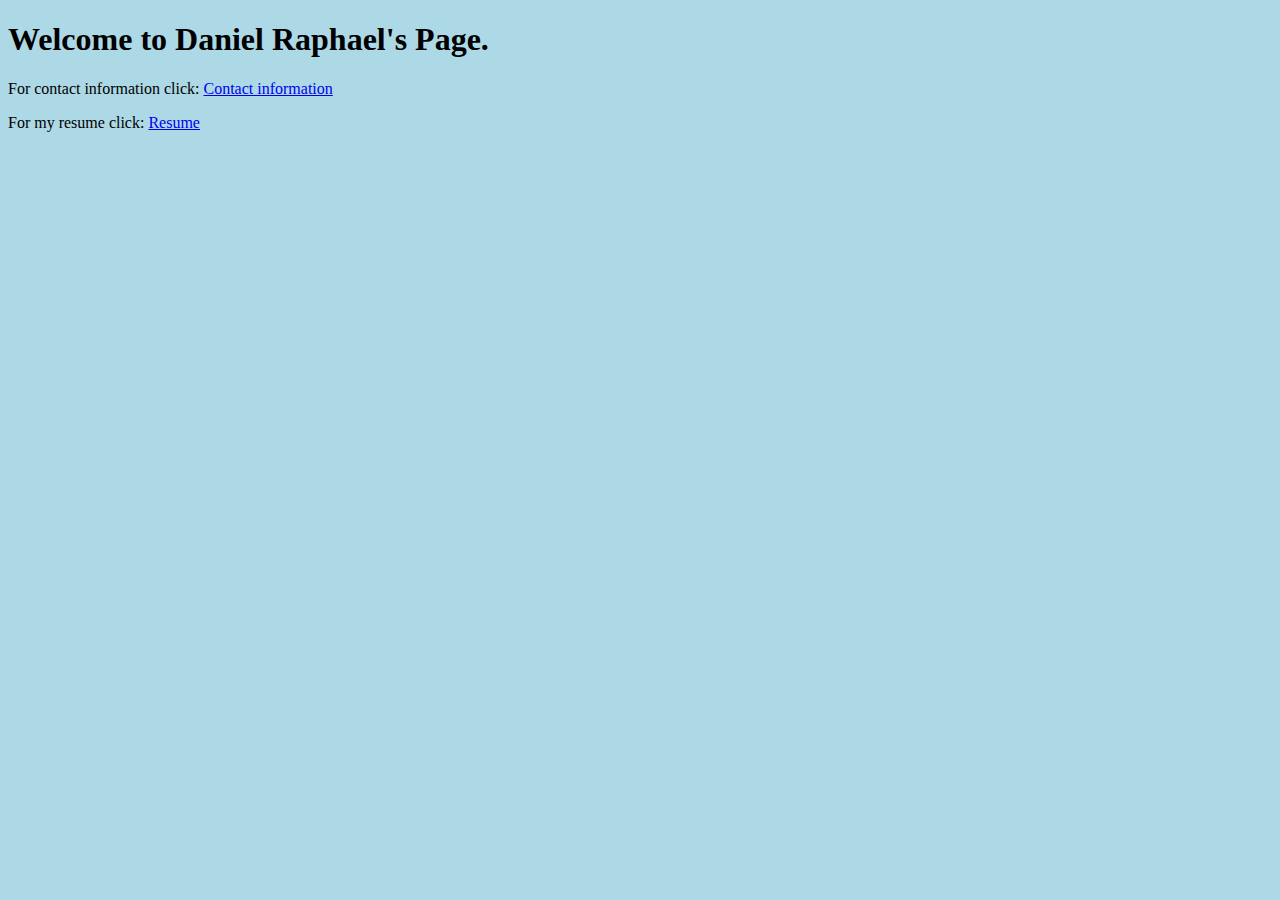
<file: index.html>
<!DOCTYPE html>
<html>
<head>
<body bgcolor= "#ADD8E6"></body>
    <title></title>
</head>
<body>

</body>


</html>
<index></index>
<h1>Welcome to Daniel Raphael's Page.</h1>

<p>
For contact information click: <a href="contact.html">Contact information</a>                                          
<p>
For my resume click: <a href="resume.html">Resume</a>
</file>
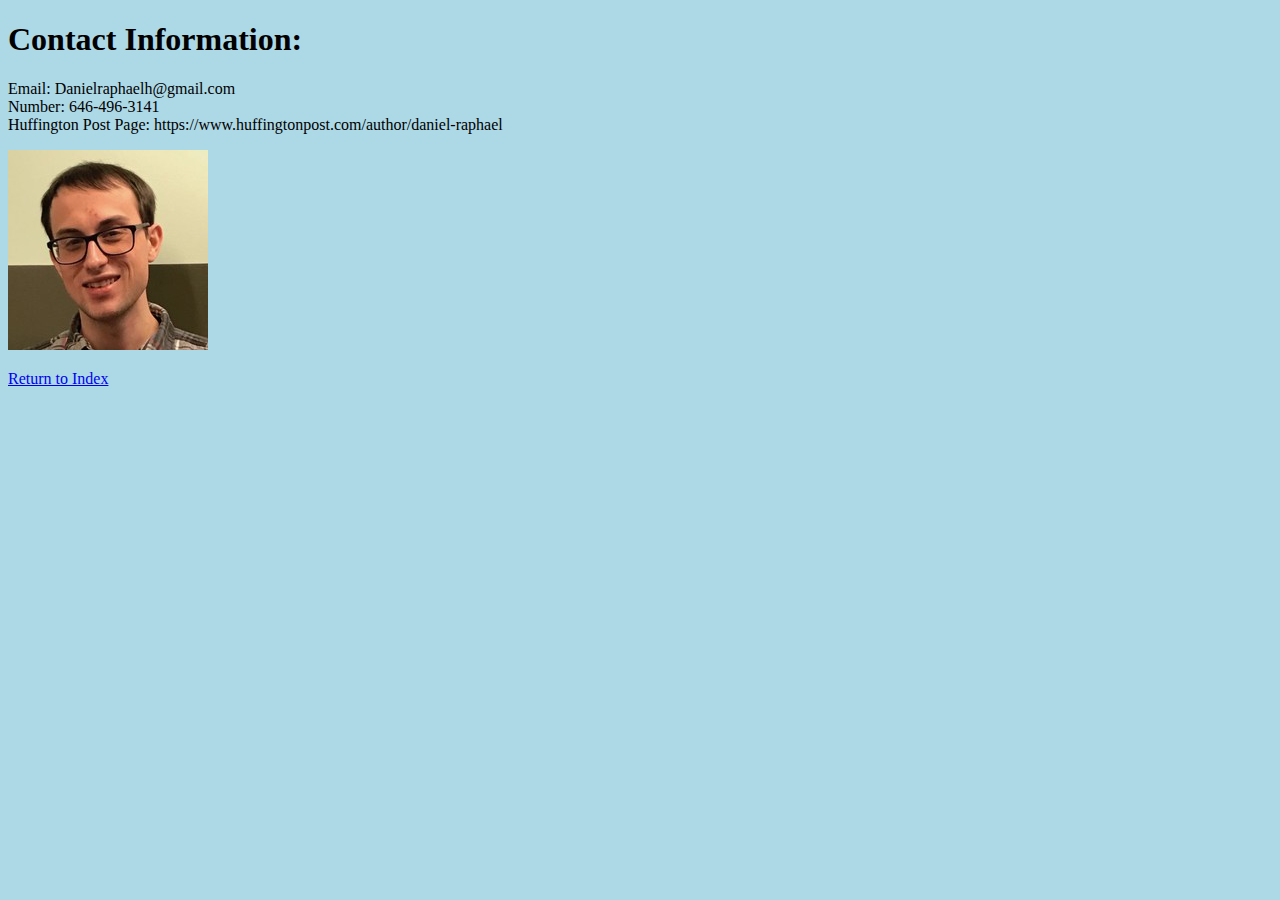
<file: contact.html>
<!doctype html>
<html>
    <head>
    <title>Contact information:</title>
    </head>
<body bgcolor= "#ADD8E6"></body>
        <body>
            <header align = left> 
        
            <h1> Contact Information:</h1>
<p>Email: Danielraphaelh@gmail.com <br>
Number: 646-496-3141 <br>
Huffington Post Page: https://www.huffingtonpost.com/author/daniel-raphael <p></p>

<img src="Assets/Images/draphael test.jpg" /> 
<p>
    

<a href="index.html">Return to Index </a>

    
            <div>
                <p>
                </p>
            </div>
</file>
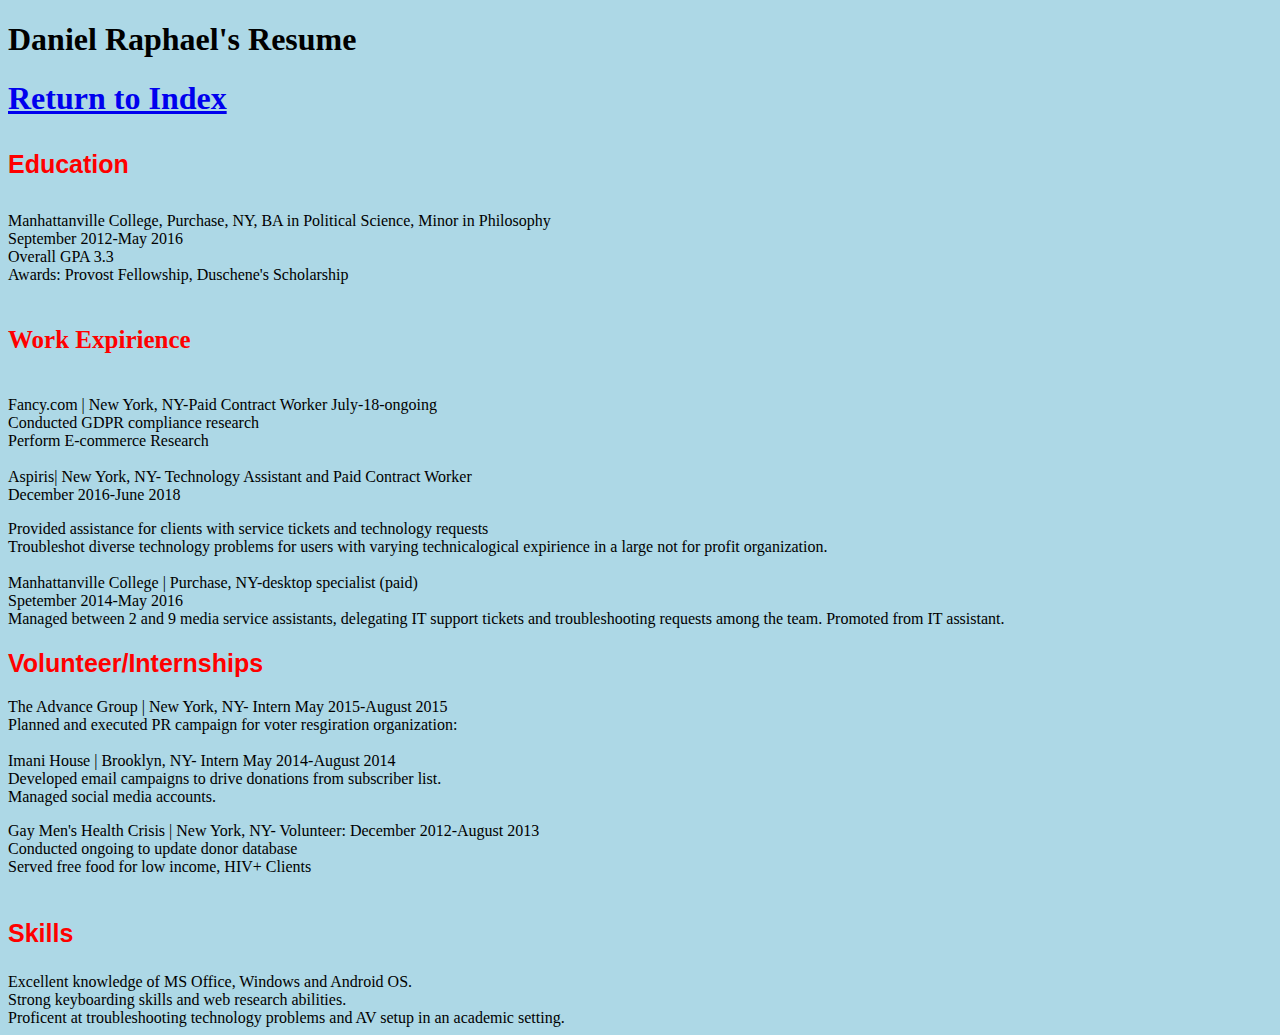
<file: resume.html>
<!DOCTYPE html>
<html>
<head>
    <title></title>
</head>
<body>
<body bgcolor= "#ADD8E6"></body>

</body>
</html>


</head>

<style>

    
        
    }
    h1 {

font-size: px;
font-family: helvetica
 
        }

    h2{
color: red;
font-size: 25px;
font-family: helvetica
    }
    h3 {
color: red;
font-size: 25px;
font-family: helvetica;    
    }
    h4{     
color: red;
font-size: 25px;
font-family: helvetica 
    
    }
    h5{
color: red;
font-size: 25px;
font-family: helvetica      
    
<img src="Assets/Images/draphael test.jpg" />
float: right
    
    }
    
</style>
<body>


 <h1> Daniel Raphael's Resume<h1>
  
<a href="index.html">Return to Index </a>
   
<h4>Education</h4>
Manhattanville College, Purchase, NY, BA in Political Science, Minor in Philosophy 
<br> September 2012-May 2016 <br>
Overall GPA 3.3 
<br> Awards: Provost Fellowship, Duschene's Scholarship
     
<h5>Work Expirience</h5>
 Fancy.com | New York, NY-Paid Contract Worker July-18-ongoing <br> Conducted GDPR compliance research <br> Perform E-commerce Research <br>
    
<BR> Aspiris| New York, NY- Technology Assistant and Paid Contract Worker
    
<BR> December 2016-June 2018 <br>
    
<p></p>Provided assistance for clients with service tickets and technology requests <br> Troubleshot diverse technology problems for users with varying technicalogical expirience in a large not for profit organization.
    
    <br>
    <BR> Manhattanville College | Purchase, NY-desktop specialist (paid) <br> Spetember 2014-May 2016 <br> Managed between 2 and 9 media service assistants, delegating IT support tickets and troubleshooting requests among the team. Promoted from IT assistant. 
    <br>
    
    <h2> Volunteer/Internships</h2>
    The Advance Group | New York, NY- Intern May 2015-August 2015 <br> Planned and executed PR campaign for voter resgiration organization: <br>
    <br> Imani House | Brooklyn, NY- Intern May 2014-August 2014 <br> Developed email campaigns to drive donations from subscriber list. <br> Managed social media accounts.
    <p></p>
     Gay Men's Health Crisis | New York, NY- Volunteer: December 2012-August 2013 <br> Conducted ongoing to update donor database <br> Served free food for low income, HIV+ Clients <br> 
  <br>
<h3>Skills</h3>

    
Excellent knowledge of MS Office, Windows and Android OS. <BR>
        
Strong keyboarding skills and web research abilities.<BR>
        
Proficent at troubleshooting technology problems and AV setup in an academic setting. <br>
</file>
